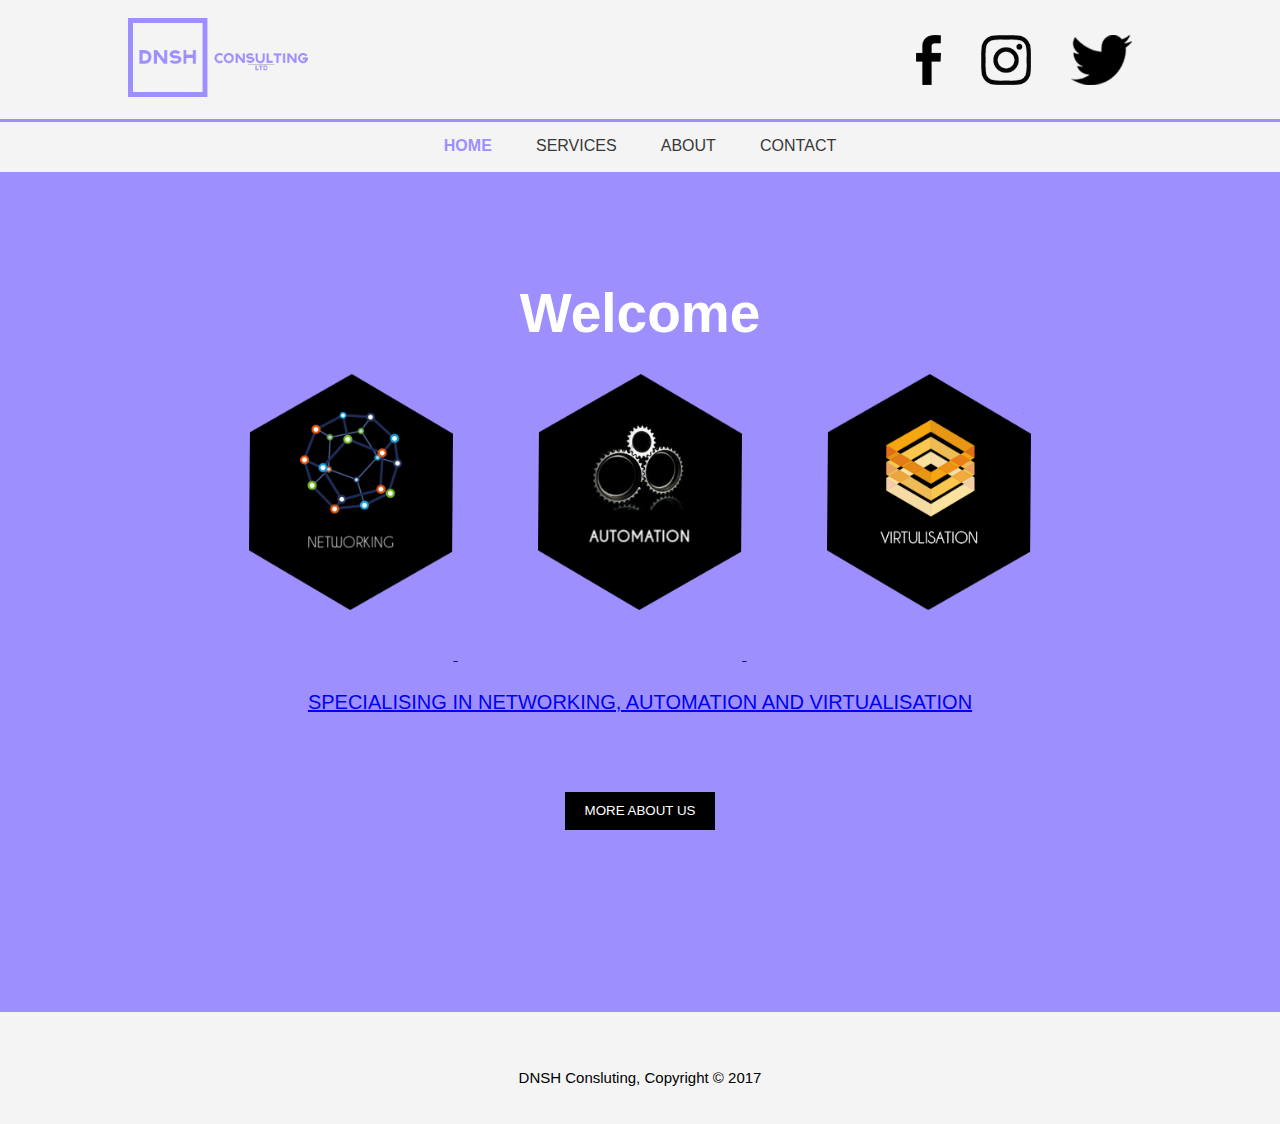
<file: index.html>
<!DOCTYPE html>
<html>
  <head>
    <meta charset="utf-8">
    <meta name="viewport" content="width=device-width">
    <meta name="autho" content="Himasou Makwana">
    <title>DNSH Consulting | Welcome</title>
    <link href="./css/style.css" rel="stylesheet">
  </head>
  <body>
    <header>
      <div class="container">
        <div id="branding">
          <a href="index.html"><img src="./Images/DNSH Consulting.png"></a>
        </div>
        <div id="social">
          <a href="#"><img src="./Images/Twitter.png"></a>
          <a href="#"><img src="./Images/Instagram.png"></a>
          <a href="#"><img src="./Images/Facebook.png"></a>
        </div>
      </div>
    </header>

    <section id="navigation">
      <div class="container">
        <nav>
          <ul>
            <li class="current"><a href="index.html">Home</a></li>
            <li><a href="services.html">Services</a></li>
            <li><a href="about.html">About</a></li>
            <li><a href="contact.html">Contact</a></li>
          </ul>
        </nav>
      </div>
    </section>

    <section id="showcase">
      <div class="container">
        <h1>Welcome</h1>
          <section id="boxes">
            <div class="box">
              <a href="services.html">
              <img src="./Images/Networking.png">
              </div>
              <div class="box">
                <img src="./Images/Automation.png">
              </div>
              <div class="box">
                <img src="./Images/Virtualisation.png">
              </div>
          </section>
          <p>Specialising in networking, automation and virtualisation</p>
          <a href="about.html"><button type="More about us" class="button_1">More about us</a></button>
      </div>
    </section>

    <footer>
      <p>DNSH Consluting, Copyright &copy; 2017</p>
    </footer>
  </body>
</html>
</file>
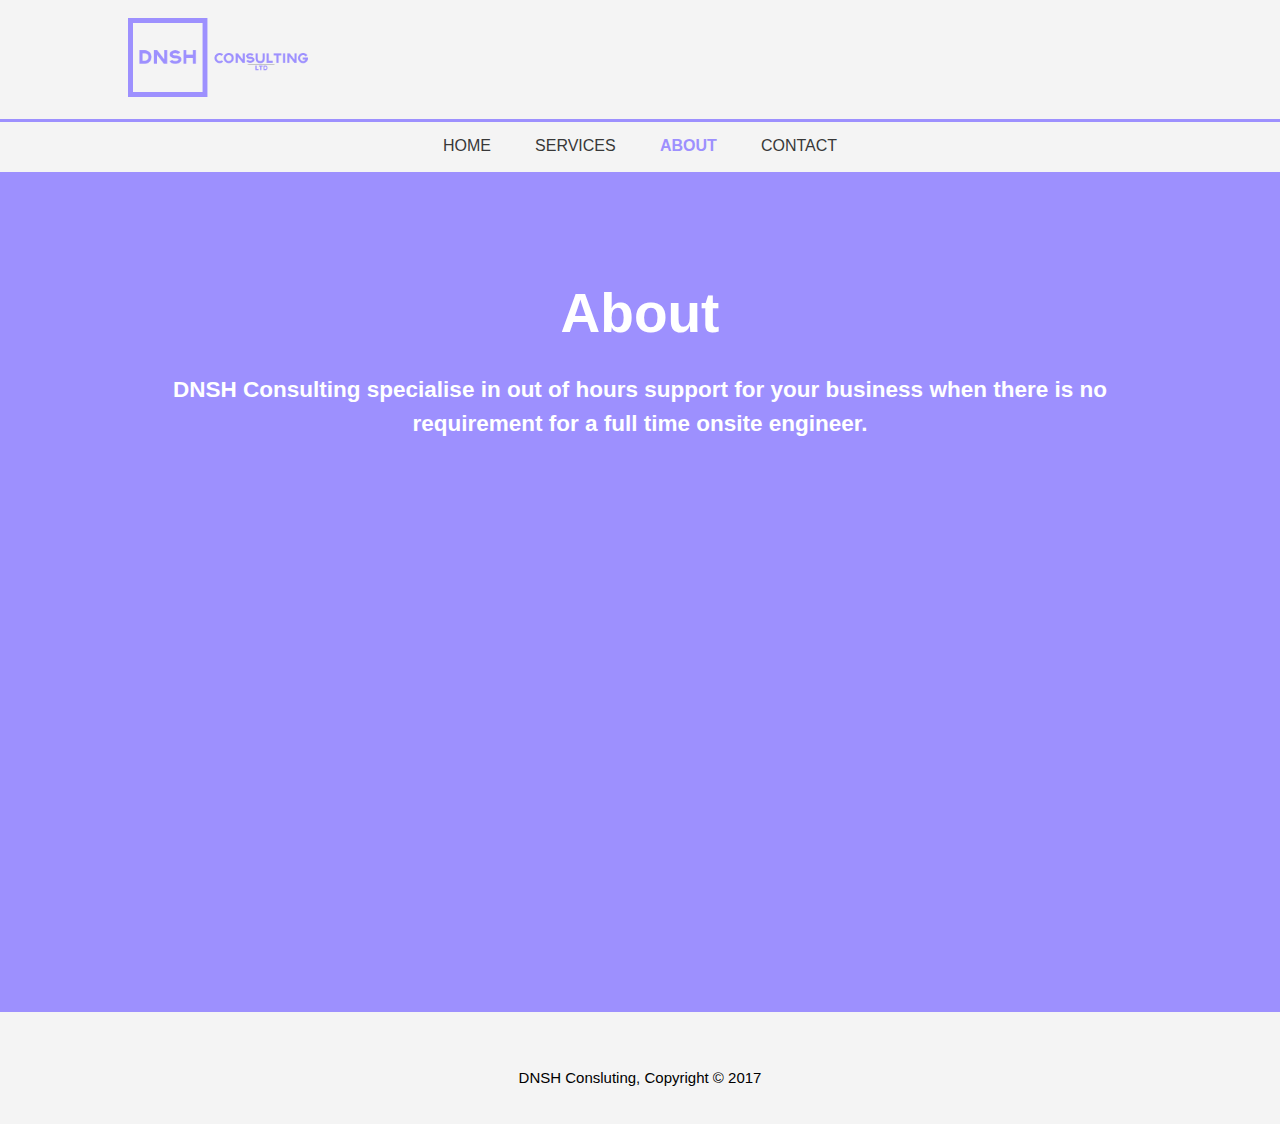
<file: about.html>
<!DOCTYPE html>
<html>
  <head>
    <meta charset="utf-8">
    <meta name="viewport" content="width=device-width">
    <meta name="autho" content="Himasou Makwana">
    <title>DNSH Consulting | Welcome</title>
    <link href="./css/style.css" rel="stylesheet">
  </head>
  <body>
    <header>
      <div class="container">
        <div id="branding">
          <a href="index.html"><img src="./Images/DNSH Consulting.png"></a>
        </div>
        <div id="social">
        </div>
      </div>
    </header>

    <section id="navigation">
      <div class="container">
        <nav>
          <ul>
            <li><a href="index.html">Home</a></li>
            <li><a href="services.html">Services</a></li>
            <li class="current"><a href="about.html">About</a></li>
            <li><a href="contact.html">Contact</a></li>
          </ul>
        </nav>
      </div>
    </section>

    <section id="showcase">
      <div class="container">
        <h1>About</h1>
        <h2>DNSH Consulting specialise in out of hours support for your business when there is no requirement for a full time onsite engineer.</h2>
      </div>
    </section>

    <footer>
      <p>DNSH Consluting, Copyright &copy; 2017</p>
    </footer>
  </body>
</html>
</file>
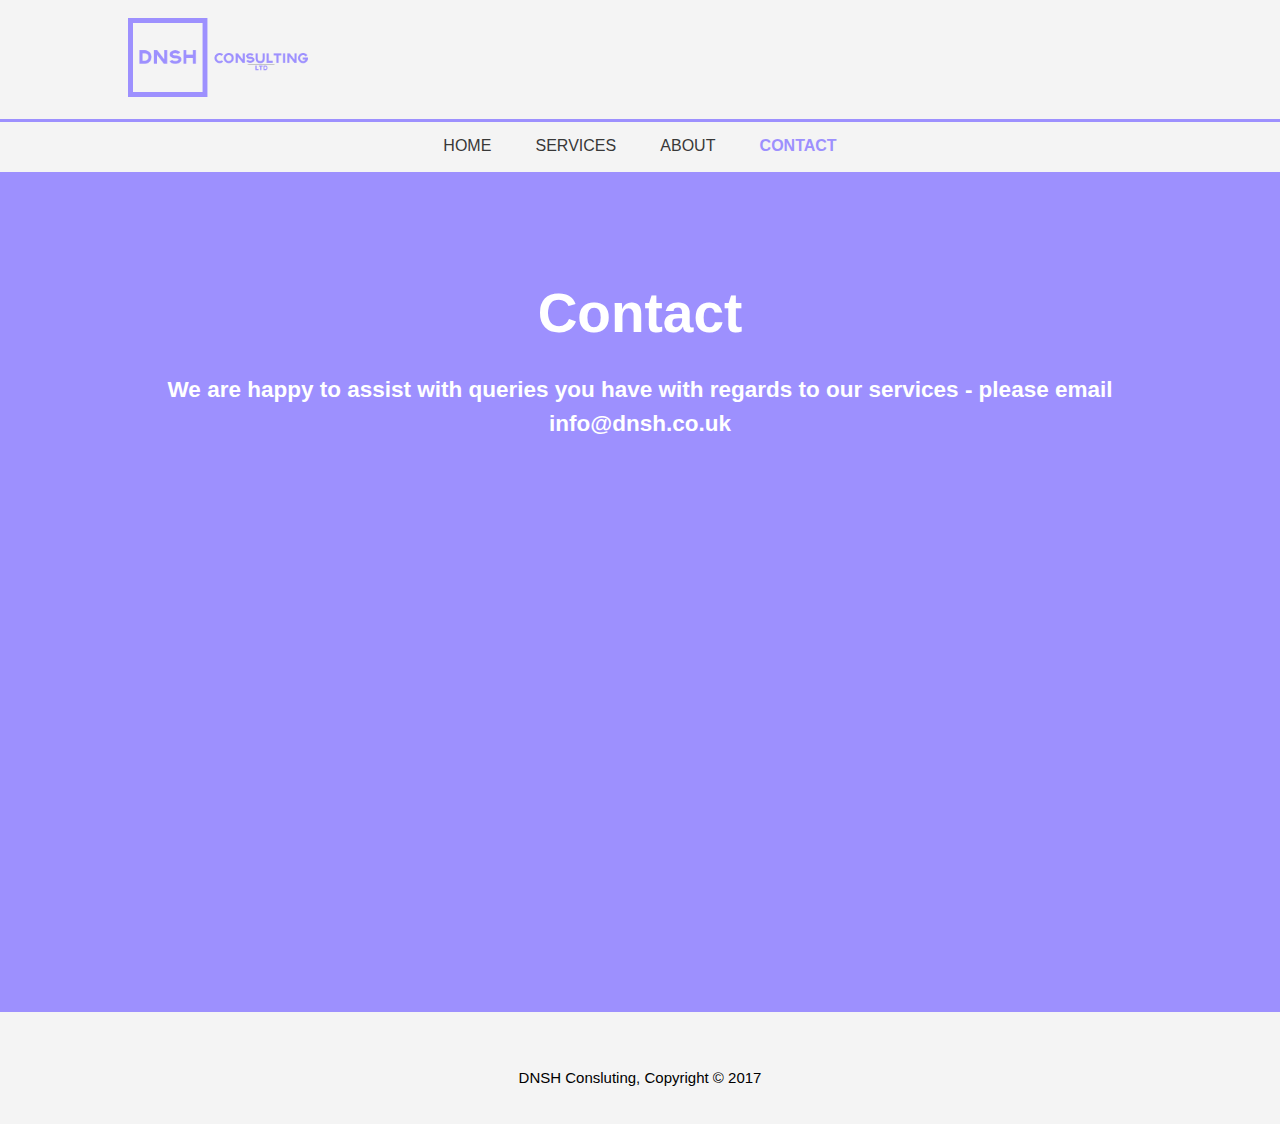
<file: contact.html>
<!DOCTYPE html>
<html>
  <head>
    <meta charset="utf-8">
    <meta name="viewport" content="width=device-width">
    <meta name="autho" content="Himasou Makwana">
    <title>DNSH Consulting | Welcome</title>
    <link href="./css/style.css" rel="stylesheet">
  </head>
  <body>
    <header>
      <div class="container">
        <div id="branding">
          <a href="index.html"><img src="./Images/DNSH Consulting.png"></a>
        </div>
        <div id="social">
        </div>
      </div>
    </header>

    <section id="navigation">
      <div class="container">
        <nav>
          <ul>
            <li><a href="index.html">Home</a></li>
            <li><a href="services.html">Services</a></li>
            <li><a href="about.html">About</a></li>
            <li class="current"><a href="contact.html">Contact</a></li>
          </ul>
        </nav>
      </div>
    </section>

    <section id="showcase">
      <div class="container">
        <h1>Contact</h1>
        <h2> We are happy to assist with queries you have with regards to our services - please email info@dnsh.co.uk</h2>
      </div>
    </section>
    <footer>
      <p>DNSH Consluting, Copyright &copy; 2017</p>
    </footer>
  </body>
</html>
</file>
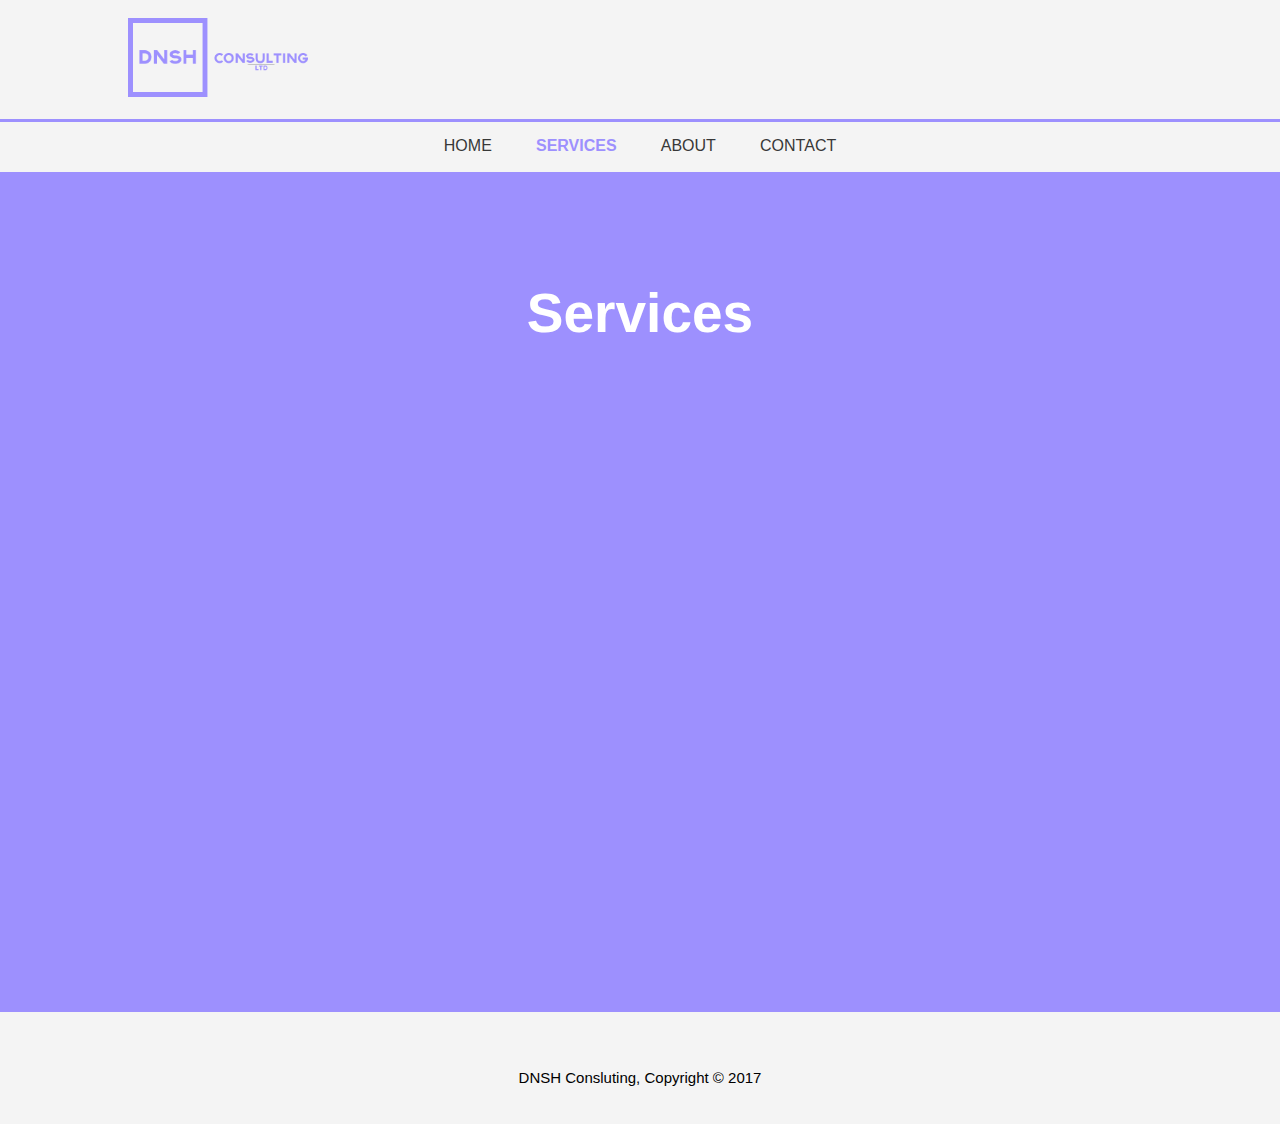
<file: services.html>
<!DOCTYPE html>
<html>
  <head>
    <meta charset="utf-8">
    <meta name="viewport" content="width=device-width">
    <meta name="autho" content="Himasou Makwana">
    <title>DNSH Consulting | Welcome</title>
    <link href="./css/style.css" rel="stylesheet">
  </head>
  <body>
    <header>
      <div class="container">
        <div id="branding">
          <a href="index.html"><img src="./Images/DNSH Consulting.png"></a>
        </div>
        <div id="social">
        </div>
      </div>
    </header>

    <section id="navigation">
      <div class="container">
        <nav>
          <ul>
            <li><a href="index.html">Home</a></li>
            <li class="current"><a href="services.html">Services</a></li>
            <li><a href="about.html">About</a></li>
            <li><a href="contact.html">Contact</a></li>
          </ul>
        </nav>
      </div>
    </section>

    <section id="showcase">
      <div class="container">
        <h1>Services</h1>
      </div>
    </section>

    <footer>
      <p>DNSH Consluting, Copyright &copy; 2017</p>
    </footer>
  </body>
</html>
</file>
<file: css/style.css>
body {
  font-family: Arial, Helvetica, sans-serif;
  font-size: 15px;
  line-height: 1.5;
  padding: 0;
  margin: 0;
  background-color: #f4f4f4;
}

/* Global */
.container {
  width: 80%;
  margin: auto;
  overflow: hidden;
}

ul {
  margin: 0;
  padding: 0
}

/* Header */
 header {
   background: #f4f4f4;
   color: #383838;
   padding-top: 17.5px;
   min-height: 70px;
   border-bottom: #9d90fe 3px solid;
 }

 header #branding {
   float: left;
 }

 header #branding h1 {
   margin: 0;
 }

 .container #branding img {
   width: 180px;
   padding-bottom: 15px;
 }

 /*Social*/
.container #social img {
  height: 50px;
  padding-top: 17.5px;
}

 #social img {
   float: right;
   padding: 0 20px 0 20px;
 }

 #social img:hover {
   color: #fbfbfb;
 }

/*Navigation*/
#navigation {
  min-height: 50px;
  background-color: #f4f4f4;
}

#navigation a {
  color: #383838;
  text-decoration: none;
  text-transform: uppercase;
  font-size: 16px;
  transition-duration: 300ms;
}

#navigation li {
  float: none;
  text-align: center;
  display: inline;
  padding: 0 20px 0 20px;
  transition-duration: 200ms;
}

#navigation nav {
   float: none;
   text-align: center;
   margin-top: 12.5px;
 }

 #navigation .current a {
   color: #9d90fe;
   font-weight: bold;
   /*background: #9d90fe;
   padding: 16px 20px 16px 20px;*/
 }

#navigation a:hover {
  color: #9d90fe;
}

/* Showcase */
#showcase {
  min-height: 840px;
  background-color:  #9d90fe;
  text-align: center;
  color: #ffffff;
  top: 0px;
}

#showcase h1 {
  margin-top: 100px;
  font-size: 55px;
  margin-bottom: 10px;
}

#showcase p {
  font-size: 20px;
  text-transform: uppercase;
}

/* Boxes */
#boxes {
  margin-top: 20px;
}

#boxes .box {
  float: none;
  text-align: center;
  display: inline;
  width: 30%;
  padding: 40px;
}

#boxes .box img {
  width: 20%;
  transition-property: scale;
  transition-duration: 400ms;
  margin-bottom: 50px;
}

#boxes .box img:hover {
  transform: scale(1.05);
}

/* Button */

.button_1 {
  height: 38px;
  background: #000000;
  border: 0;
  margin-top: 55px;
  padding-left: 20px;
  padding-right: 20px;
}

.button_1 a {
  text-decoration: none;
  text-transform: uppercase;
  color: #ffffff;
  transition-duration: 300ms;
}

.button_1 a:hover {
  color: #dbdbdb;
}

footer {
  padding: 20px;
  margin-top: 20px;
  color: #000000;
  background-color: #f4f4f4;
  text-align: center;
}

/* Media Queries */
@media(max-width: 768px) {
  nav #navigation,
  navigation nav li,
  #boxes .box img,
  #boxes .box {
    float: none;
    text-align: center;
    width: 100%;
  }

  .container #branding img {
    width: 150px;
    padding-bottom: 15px;
  }

  .container #social img {
    height: 40px;
    padding-top: 15px;
  }

  #showcase h1 {
    margin-top: 40px;
  }

  #boxes .box {
    padding: 0px;
    margin-bottom: 30px;
  }

  #boxes .box img {
    width: 260px;
  }

  .button_1 {
    display: block;
    width: 100%;
    margin-bottom: 50px;
  }
}
</file>
